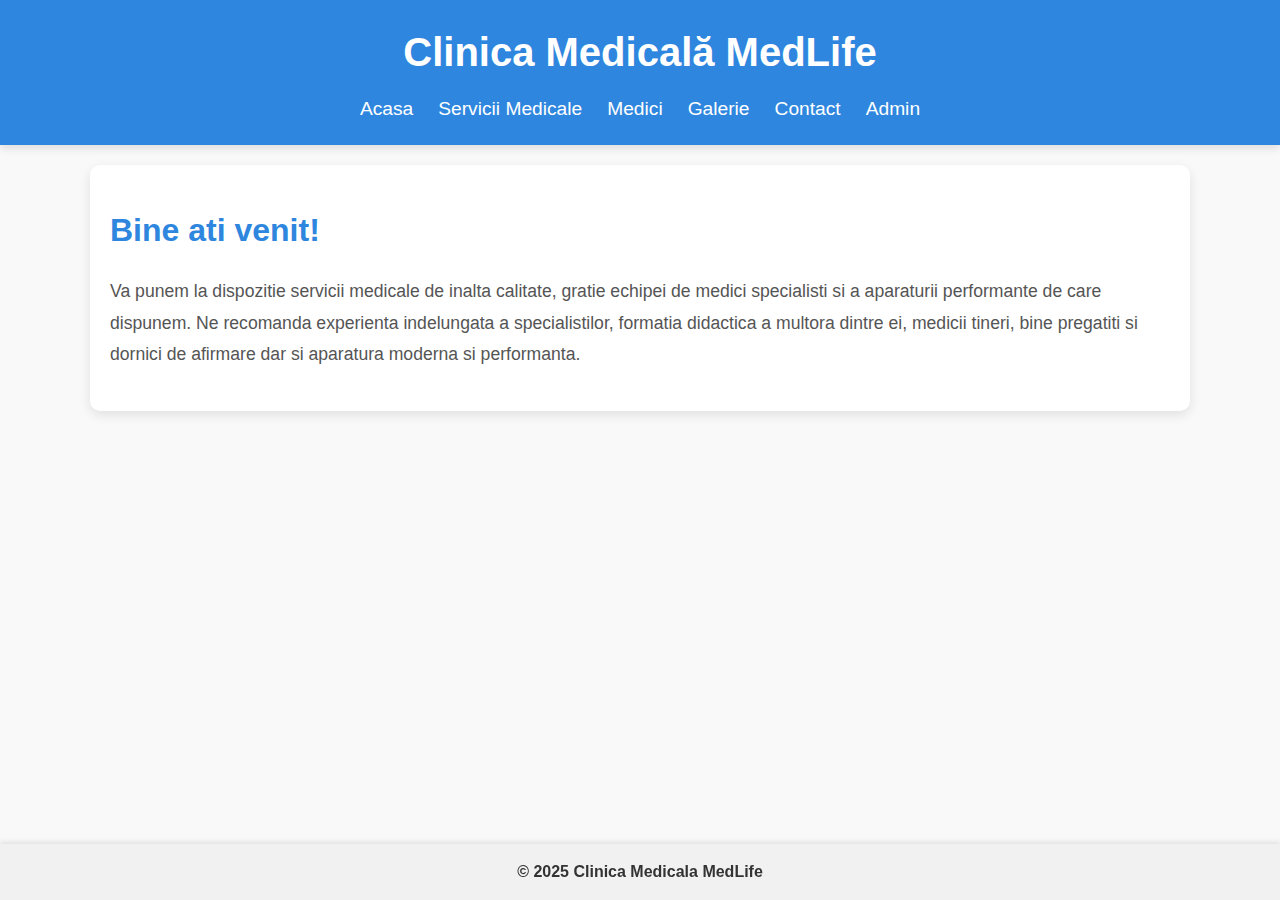
<file: index.html>
<!DOCTYPE html>
<html lang="ro">
<head>
  <meta charset="UTF-8" />
  <title>Clinica Medicala - Acasa</title>
  <link rel="stylesheet" href="css/index.css" />
</head>
<body>
  <header class="header">
    <h1 class="header__title">Clinica Medicală MedLife</h1>
    <nav class="nav">
      <ul class="nav__list">
        <li class="nav__item"><a class="nav__link" href="index.html">Acasa</a></li>
        <li class="nav__item"><a class="nav__link" href="servicii.html">Servicii Medicale</a></li>
        <li class="nav__item"><a class="nav__link" href="medici.html">Medici</a></li>
        <li class="nav__item"><a class="nav__link" href="galerie.html">Galerie</a></li>
        <li class="nav__item"><a class="nav__link" href="contact.html">Contact</a></li>
        <li class="nav__item"><a class="nav__link" href="php/login.php">Admin</a></li>
      </ul>
    </nav>
  </header>

  <main class="main-content">
    <h2 class="main-content__title">Bine ati venit!</h2>
    <p class="main-content__text">
      Va punem la dispozitie servicii medicale de inalta calitate, 
      gratie echipei de medici specialisti si a aparaturii performante de care dispunem. 
      Ne recomanda experienta indelungata a specialistilor, formatia didactica a multora dintre ei, 
      medicii tineri, bine pregatiti si dornici de afirmare dar si aparatura moderna si performanta.
    </p>
  </main>

  <footer class="footer">
    <p class="footer__text">&copy; 2025 Clinica Medicala MedLife</p>
  </footer>
</body>
</html>
</file>
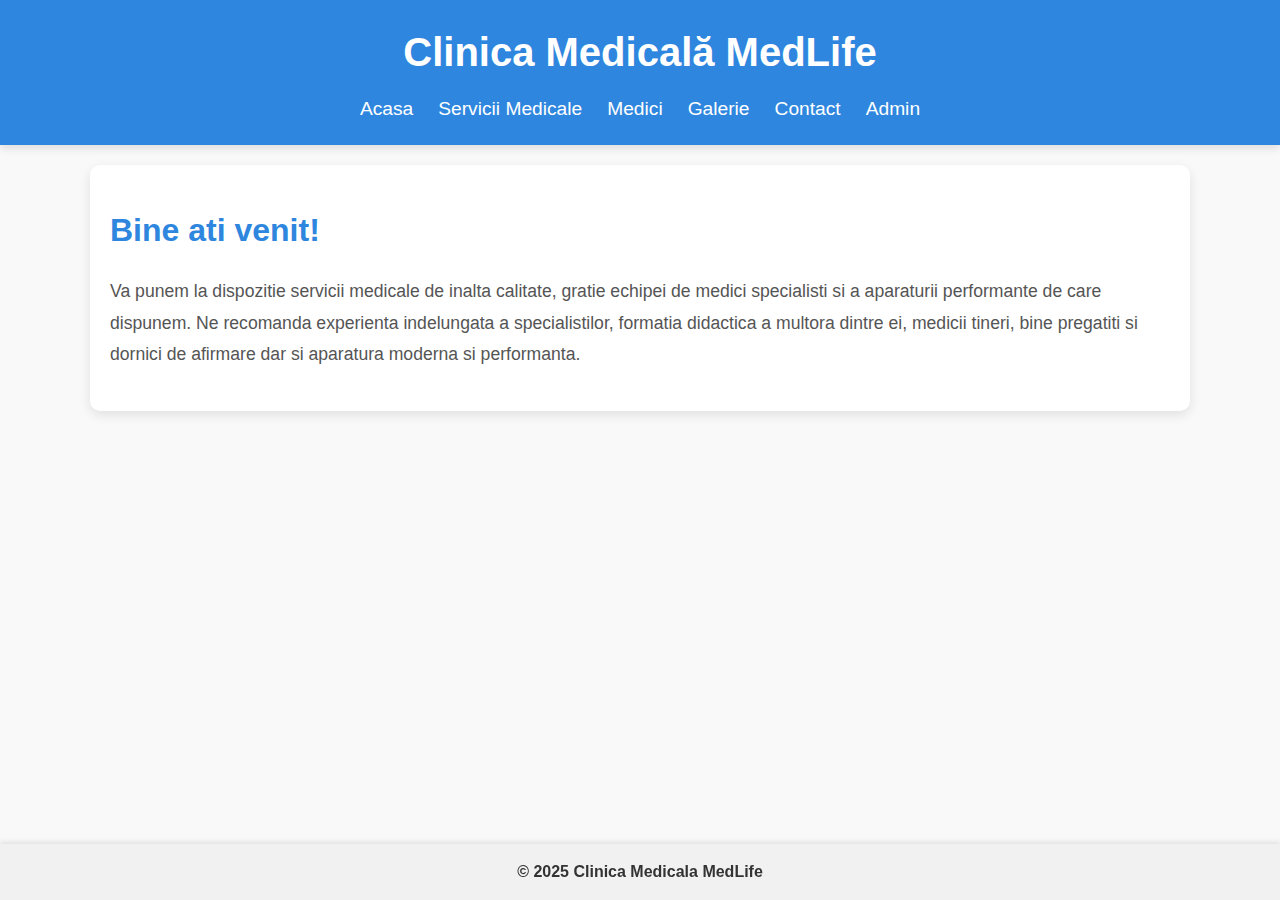
<file: Tema2/index.html>
<!DOCTYPE html>
<html lang="ro">
<head>
  <meta charset="UTF-8" />
  <title>Clinica Medicala - Acasa</title>
  <link rel="stylesheet" href="css/index.css" />
</head>
<body>
  <header class="header">
    <h1 class="header__title">Clinica Medicală MedLife</h1>
    <nav class="nav">
      <ul class="nav__list">
        <li class="nav__item"><a class="nav__link" href="index.html">Acasa</a></li>
        <li class="nav__item"><a class="nav__link" href="servicii.html">Servicii Medicale</a></li>
        <li class="nav__item"><a class="nav__link" href="medici.html">Medici</a></li>
        <li class="nav__item"><a class="nav__link" href="galerie.html">Galerie</a></li>
        <li class="nav__item"><a class="nav__link" href="contact.html">Contact</a></li>
        <li class="nav__item"><a class="nav__link" href="php/login.php">Admin</a></li>
      </ul>
    </nav>
  </header>

  <main class="main-content">
    <h2 class="main-content__title">Bine ati venit!</h2>
    <p class="main-content__text">
      Va punem la dispozitie servicii medicale de inalta calitate, 
      gratie echipei de medici specialisti si a aparaturii performante de care dispunem. 
      Ne recomanda experienta indelungata a specialistilor, formatia didactica a multora dintre ei, 
      medicii tineri, bine pregatiti si dornici de afirmare dar si aparatura moderna si performanta.
    </p>
  </main>

  <footer class="footer">
    <p class="footer__text">&copy; 2025 Clinica Medicala MedLife</p>
  </footer>
</body>
</html>
</file>
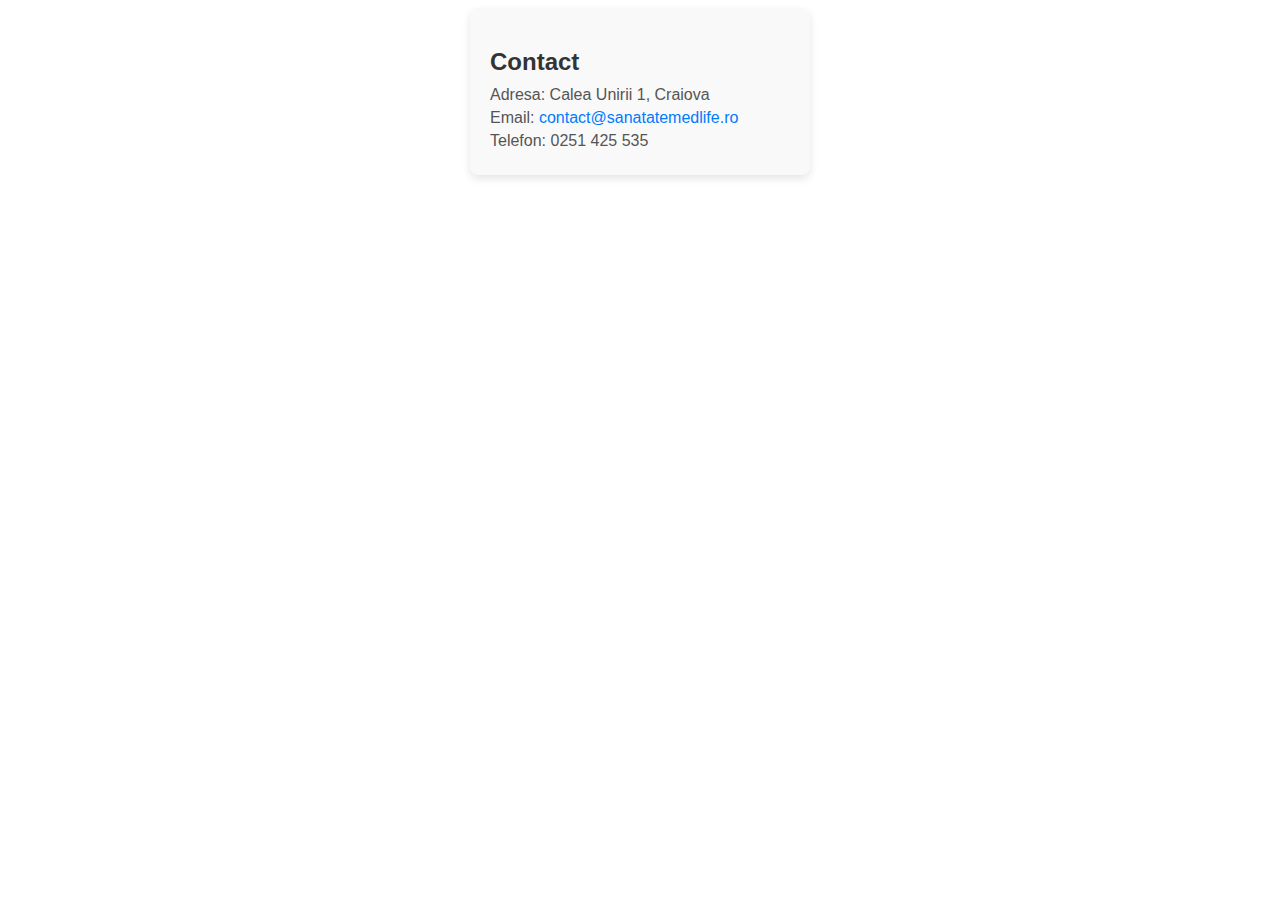
<file: contact.html>
<!DOCTYPE html>
<html lang="ro">
<head>
    <meta charset="UTF-8">
    <title>Contact</title>
    <link rel="stylesheet" href="css/contact.css">
</head>
<body>

    <div class="contact-section">
        <h2>Contact</h2>
        <p>Adresa: Calea Unirii 1, Craiova</p>
        <p>Email: <a href="mailto:contact@sanatatemedlife.ro">contact@sanatatemedlife.ro</a></p>
        <p>Telefon: 0251 425 535</p>
    </div>

</body>
</html>
</file>
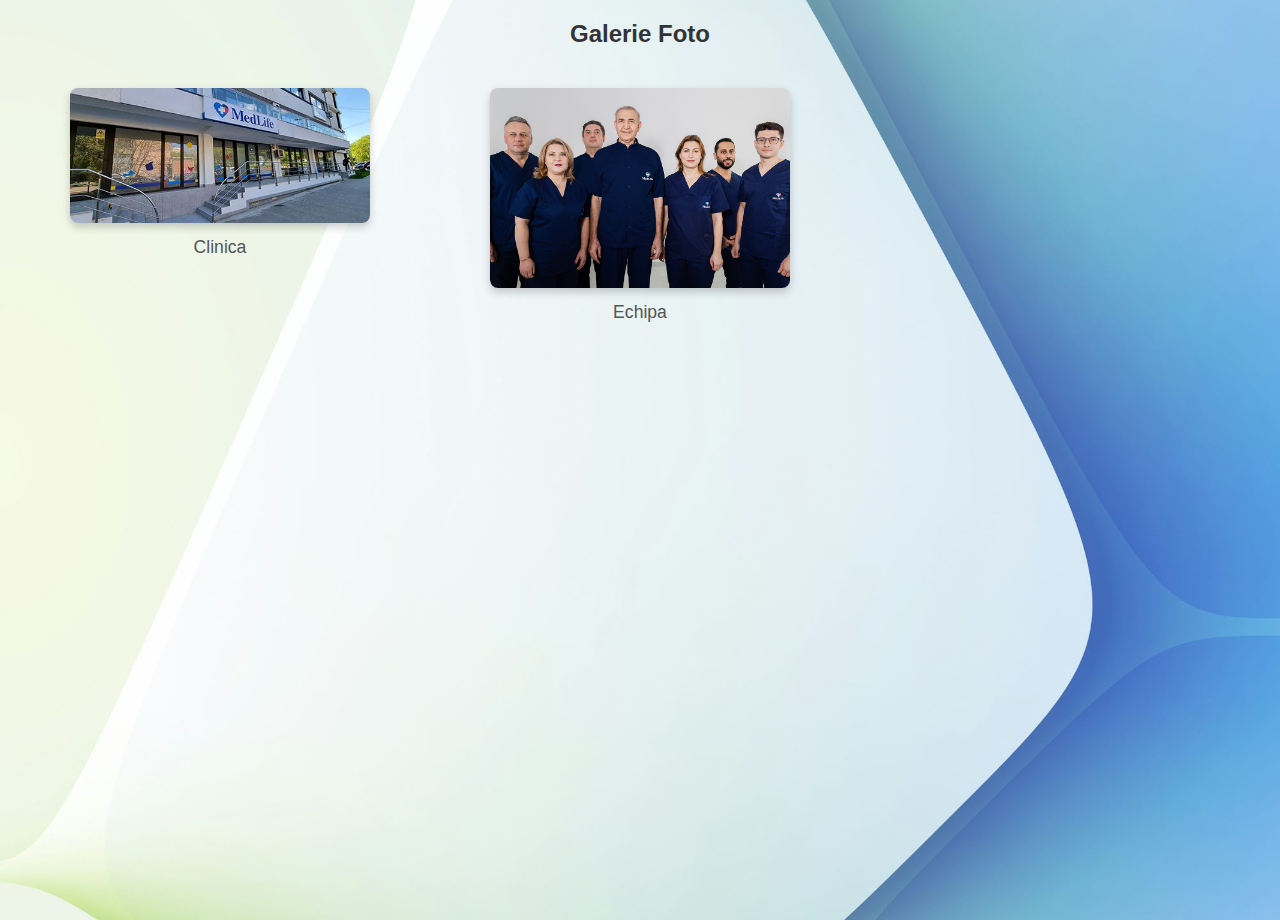
<file: galerie.html>
<!DOCTYPE html>
<html lang="ro">
<head>
  <meta charset="UTF-8">
  <title>Galerie Foto</title>
  <link rel="stylesheet" href="css/galerie.css">
</head>
<body>
  <h2 class="titlu-galerie">Galerie Foto</h2>

  <div class="container-galerie">
    <div class="item-galerie">
      <img src="images/clinica_medlife.jpg" class="imagine-galerie" alt="Clinica">
      <p class="descriere-galerie">Clinica</p>
    </div>
    <div class="item-galerie">
      <img src="images/echipa_medlife.jpg" class="imagine-galerie" alt="Echipa">
      <p class="descriere-galerie">Echipa</p>
    </div>
  </div>

</body>
</html>
</file>
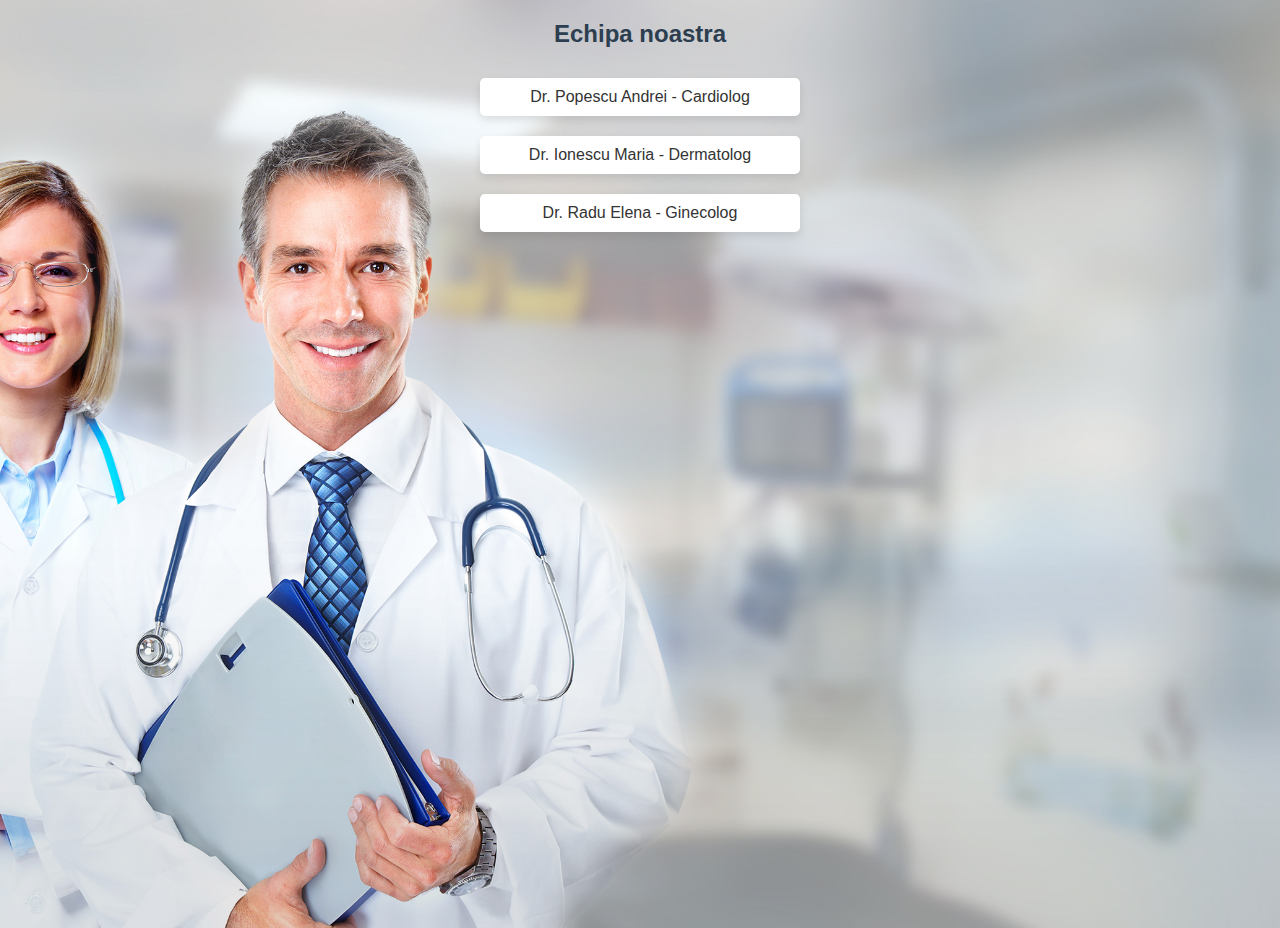
<file: medici.html>
<!DOCTYPE html>
<html lang="ro">
<head>
  <meta charset="UTF-8" />
  <title>Echipa Noastra</title>
  <link rel="stylesheet" type="text/css" href="css/medici.css" />
</head>
<body>
  <h2 class="medici-title">Echipa noastra</h2>
  <ul class="team-list">
    <li class="team-member">Dr. Popescu Andrei - Cardiolog</li>
    <li class="team-member">Dr. Ionescu Maria - Dermatolog</li>
    <li class="team-member">Dr. Radu Elena - Ginecolog</li>
  </ul>
</body>
</html>
</file>
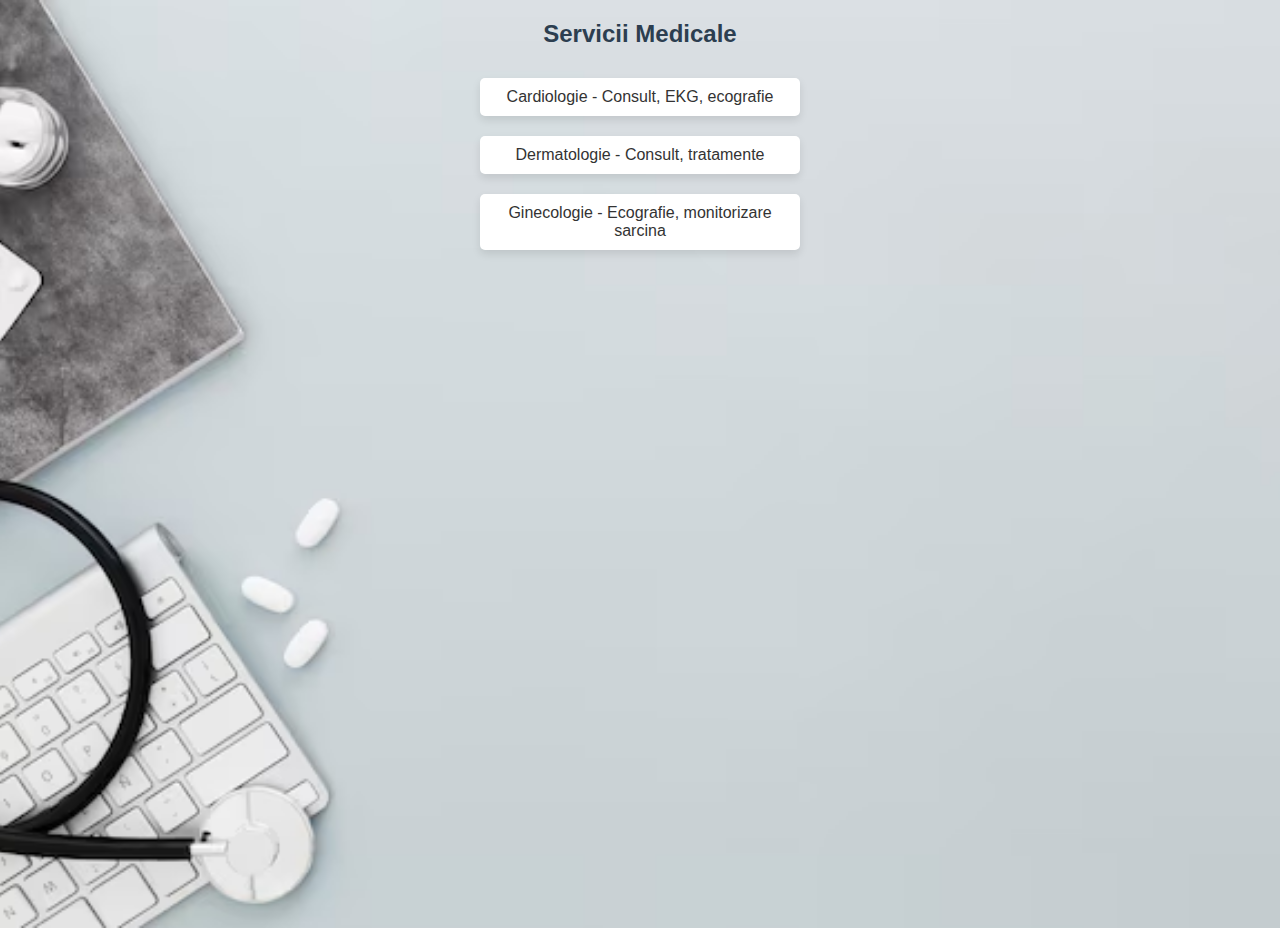
<file: servicii.html>
<!DOCTYPE html>
<html lang="ro">
<head>
  <meta charset="UTF-8" />
  <title>Servicii Medicale</title>
  <link rel="stylesheet" href="css/servicii.css" />
</head>
<body>
  <h2 class="servicii-title">Servicii Medicale</h2>
  <ul class="servicii-list">
    <li class="servicii-item">Cardiologie - Consult, EKG, ecografie</li>
    <li class="servicii-item">Dermatologie - Consult, tratamente</li>
    <li class="servicii-item">Ginecologie - Ecografie, monitorizare sarcina</li>
  </ul>
</body>
</html>
</file>
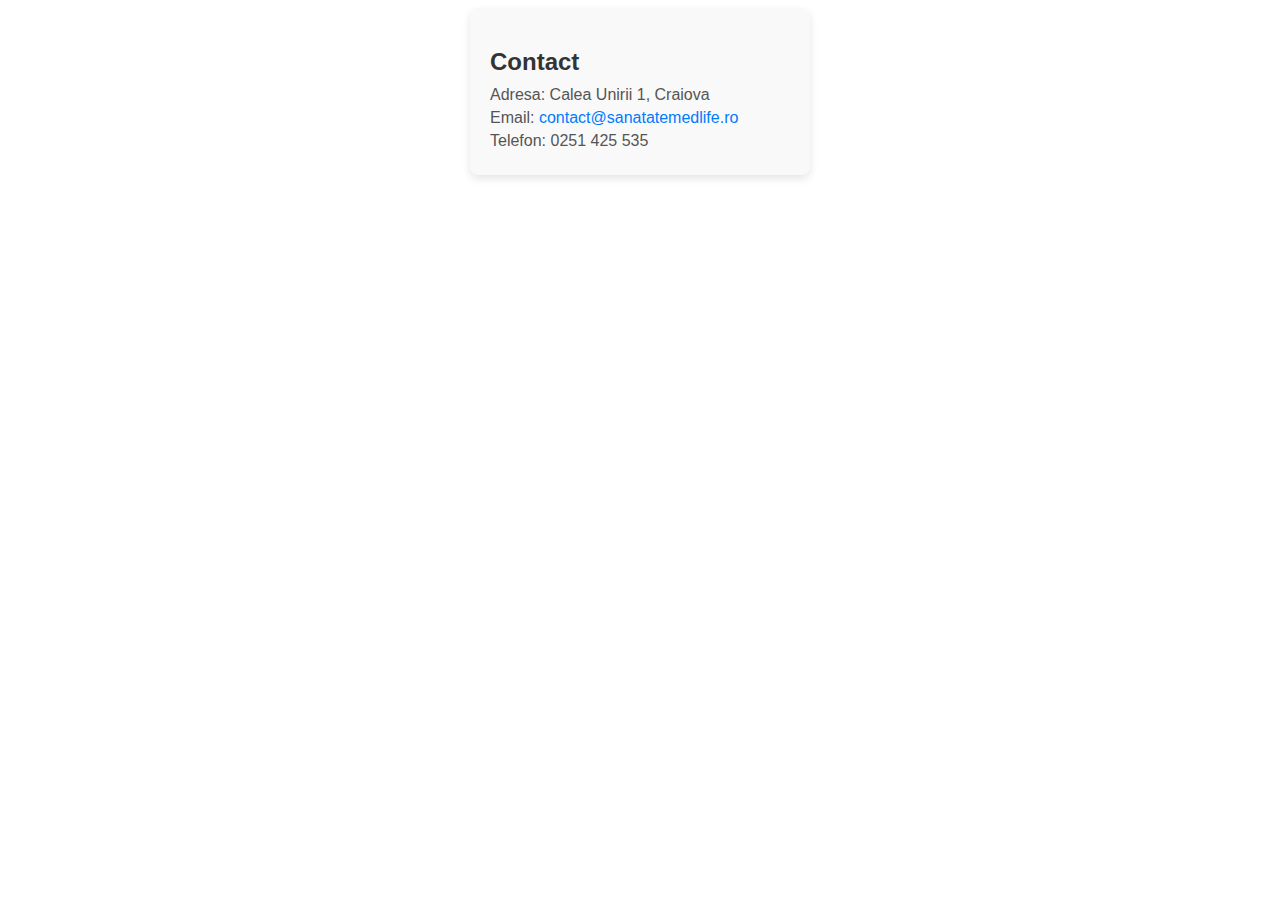
<file: Tema2/contact.html>
<!DOCTYPE html>
<html lang="ro">
<head>
    <meta charset="UTF-8">
    <title>Contact</title>
    <link rel="stylesheet" href="css/contact.css">
</head>
<body>

    <div class="contact-section">
        <h2>Contact</h2>
        <p>Adresa: Calea Unirii 1, Craiova</p>
        <p>Email: <a href="mailto:contact@sanatatemedlife.ro">contact@sanatatemedlife.ro</a></p>
        <p>Telefon: 0251 425 535</p>
    </div>

</body>
</html>
</file>
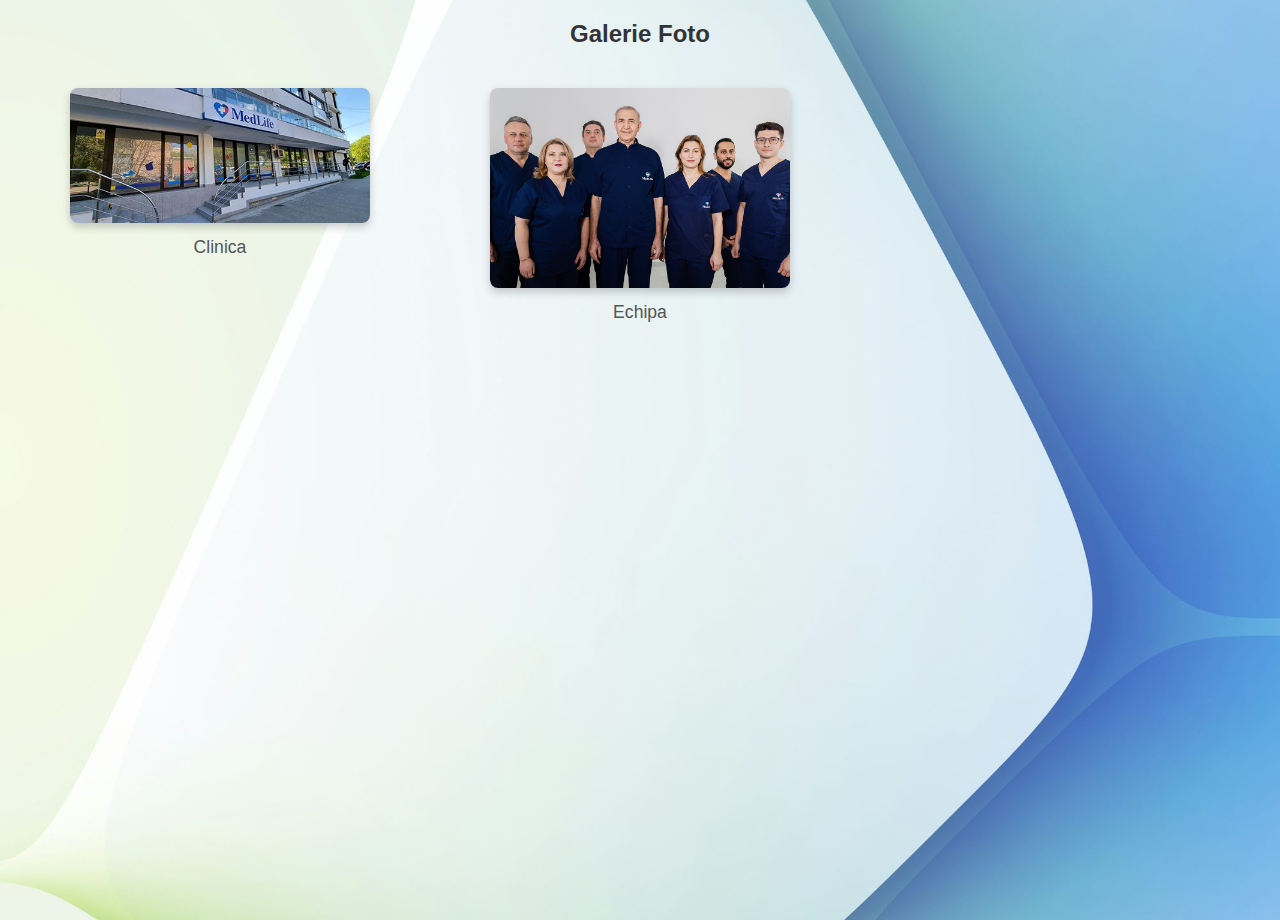
<file: Tema2/galerie.html>
<!DOCTYPE html>
<html lang="ro">
<head>
  <meta charset="UTF-8">
  <title>Galerie Foto</title>
  <link rel="stylesheet" href="css/galerie.css">
</head>
<body>
  <h2 class="titlu-galerie">Galerie Foto</h2>

  <div class="container-galerie">
    <div class="item-galerie">
      <img src="images/clinica_medlife.jpg" class="imagine-galerie" alt="Clinica">
      <p class="descriere-galerie">Clinica</p>
    </div>
    <div class="item-galerie">
      <img src="images/echipa_medlife.jpg" class="imagine-galerie" alt="Echipa">
      <p class="descriere-galerie">Echipa</p>
    </div>
  </div>

</body>
</html>
</file>
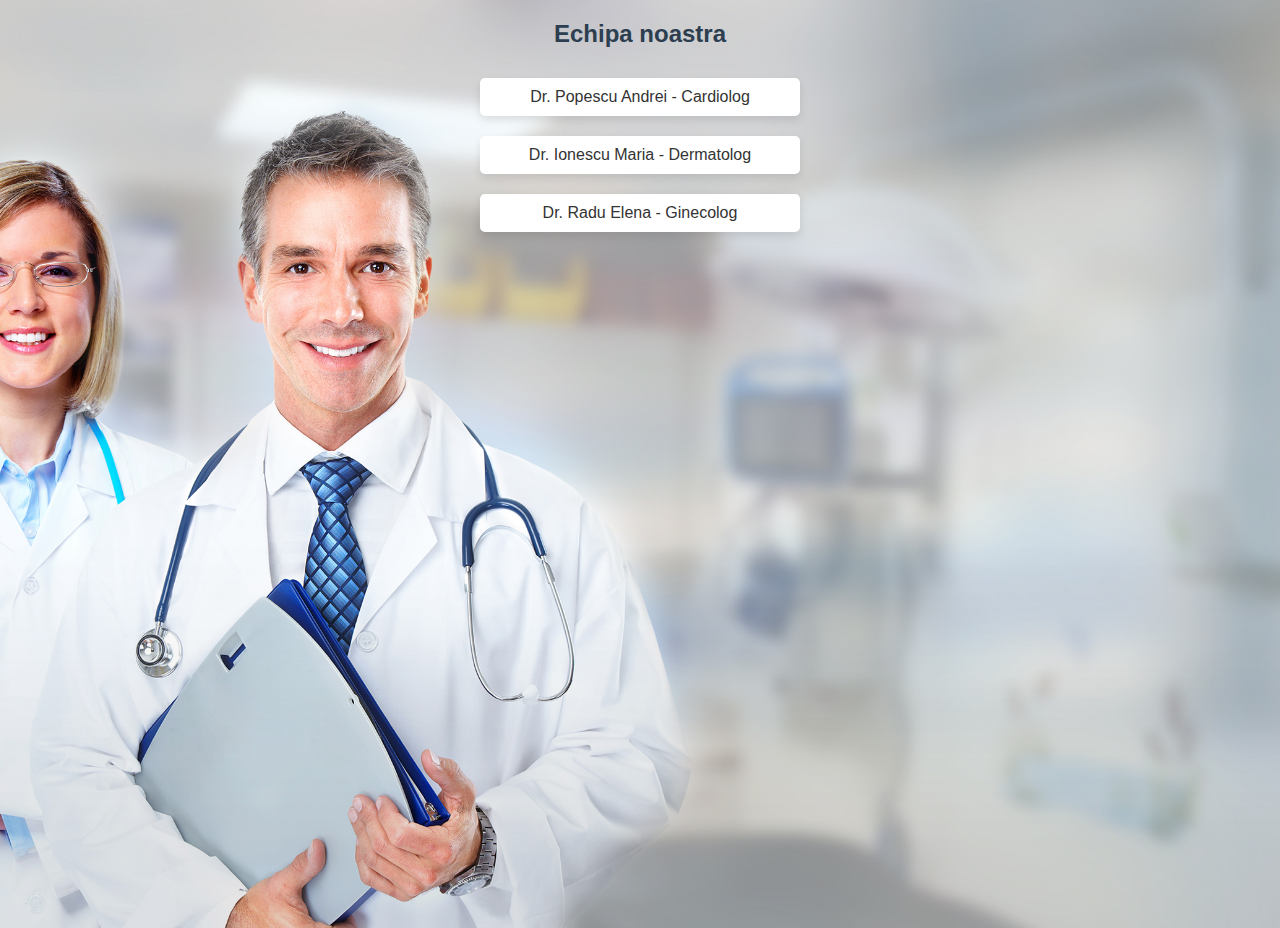
<file: Tema2/medici.html>
<!DOCTYPE html>
<html lang="ro">
<head>
  <meta charset="UTF-8" />
  <title>Echipa Noastra</title>
  <link rel="stylesheet" type="text/css" href="css/medici.css" />
</head>
<body>
  <h2 class="medici-title">Echipa noastra</h2>
  <ul class="team-list">
    <li class="team-member">Dr. Popescu Andrei - Cardiolog</li>
    <li class="team-member">Dr. Ionescu Maria - Dermatolog</li>
    <li class="team-member">Dr. Radu Elena - Ginecolog</li>
  </ul>
</body>
</html>
</file>
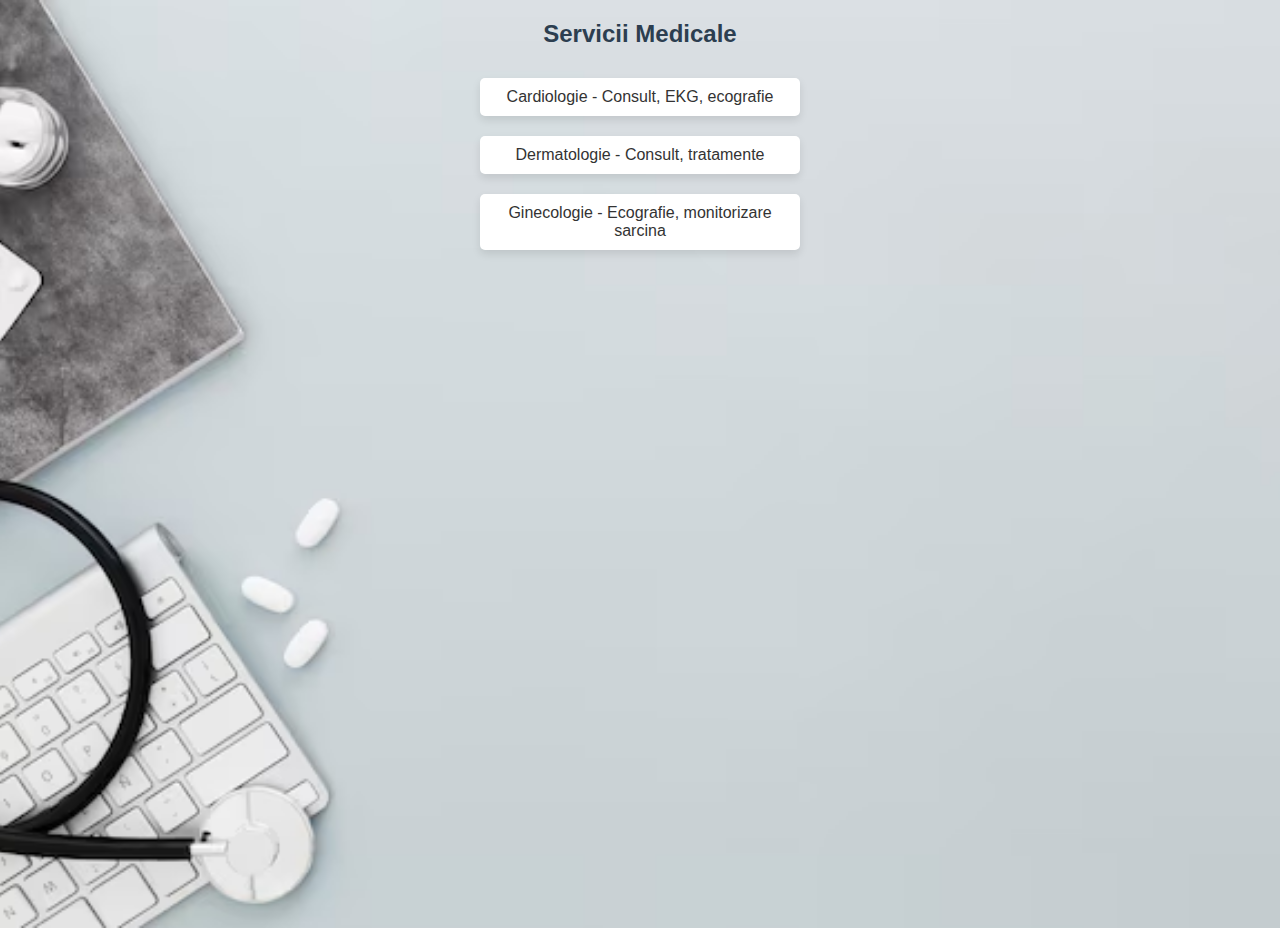
<file: Tema2/servicii.html>
<!DOCTYPE html>
<html lang="ro">
<head>
  <meta charset="UTF-8" />
  <title>Servicii Medicale</title>
  <link rel="stylesheet" href="css/servicii.css" />
</head>
<body>
  <h2 class="servicii-title">Servicii Medicale</h2>
  <ul class="servicii-list">
    <li class="servicii-item">Cardiologie - Consult, EKG, ecografie</li>
    <li class="servicii-item">Dermatologie - Consult, tratamente</li>
    <li class="servicii-item">Ginecologie - Ecografie, monitorizare sarcina</li>
  </ul>
</body>
</html>
</file>
<file: css/index.css>
/* se selecteaza toate elementele din pagina */
* {
  margin: 0;
  padding: 0;
  box-sizing: border-box;
}


body {
  font-family: 'Arial', sans-serif;
  line-height: 1.6;
  background-color: #f9f9f9;
  color: #333;
}


.header {
  background-color: #2e86de;
  color: white;
  padding: 20px;
  text-align: center;
  box-shadow: 0 4px 8px rgba(0, 0, 0, 0.1);
}

.header__title {
  font-size: 2.5rem;
  font-weight: 700;
}


.nav__list {
  list-style-type: none;
  padding: 0;
  display: flex;
  justify-content: center;
  gap: 25px;
  margin-top: 10px;
}

.nav__link {
  color: white;
  text-decoration: none;
  font-size: 1.2rem;
  transition: color 0.3s;
}

.nav__link:hover {
  color: #ffcc00;
}


.main-content {
  padding: 40px 20px;
  max-width: 1100px;
  margin: 20px auto 0 auto;
  background-color: white;
  box-shadow: 0 4px 12px rgba(0, 0, 0, 0.1);
  border-radius: 10px;
}

.main-content__title {
  font-size: 2rem;
  color: #2e86de;
  margin-bottom: 20px;
}

.main-content__text {
  font-size: 1.1rem;
  line-height: 1.8;
  color: #555;
}


.footer {
  background-color: #f1f1f1;
  color: #333;
  text-align: center;
  padding: 15px;
  font-size: 1rem;
  position: fixed;
  width: 100%;
  bottom: 0;
  box-shadow: 0 -2px 5px rgba(0, 0, 0, 0.1);
}

.footer__text {
  font-weight: 600;
}
</file>
<file: Tema2/css/index.css>
/* se selecteaza toate elementele din pagina */
* {
  margin: 0;
  padding: 0;
  box-sizing: border-box;
}


body {
  font-family: 'Arial', sans-serif;
  line-height: 1.6;
  background-color: #f9f9f9;
  color: #333;
}


.header {
  background-color: #2e86de;
  color: white;
  padding: 20px;
  text-align: center;
  box-shadow: 0 4px 8px rgba(0, 0, 0, 0.1);
}

.header__title {
  font-size: 2.5rem;
  font-weight: 700;
}


.nav__list {
  list-style-type: none;
  padding: 0;
  display: flex;
  justify-content: center;
  gap: 25px;
  margin-top: 10px;
}

.nav__link {
  color: white;
  text-decoration: none;
  font-size: 1.2rem;
  transition: color 0.3s;
}

.nav__link:hover {
  color: #ffcc00;
}


.main-content {
  padding: 40px 20px;
  max-width: 1100px;
  margin: 20px auto 0 auto;
  background-color: white;
  box-shadow: 0 4px 12px rgba(0, 0, 0, 0.1);
  border-radius: 10px;
}

.main-content__title {
  font-size: 2rem;
  color: #2e86de;
  margin-bottom: 20px;
}

.main-content__text {
  font-size: 1.1rem;
  line-height: 1.8;
  color: #555;
}


.footer {
  background-color: #f1f1f1;
  color: #333;
  text-align: center;
  padding: 15px;
  font-size: 1rem;
  position: fixed;
  width: 100%;
  bottom: 0;
  box-shadow: 0 -2px 5px rgba(0, 0, 0, 0.1);
}

.footer__text {
  font-weight: 600;
}
</file>
<file: css/contact.css>
.contact-section {
    font-family: Arial, sans-serif;
    background-color: #f9f9f9;
    padding: 20px;
    border-radius: 8px;
    box-shadow: 0 4px 8px rgba(0, 0, 0, 0.1);
    width: 300px;
    margin: 0 auto;
}

.contact-section h2 {
    color: #333;
    font-size: 24px;
    margin-bottom: 10px;
}

.contact-section p {
    color: #555;
    font-size: 16px;
    margin: 5px 0;
}

.contact-section p a {
    color: #007bff;
    text-decoration: none;
}

.contact-section p a:hover {
    text-decoration: underline;
}
</file>
<file: css/galerie.css>
body {
  height: 100vh;
  background-image: url('../images/background_galerie.jpg');
  background-size: cover;
  background-position: center;
  background-repeat: no-repeat;
  margin: 0;
  font-family: Arial, sans-serif;
}

.titlu-galerie {
  text-align: center;
  margin-top: 20px;
  color: #333;
}

.container-galerie {
  display: grid;
  grid-template-columns: repeat(auto-fill, minmax(300px, 1fr));
  gap: 20px;
  justify-items: center;
  padding: 20px;
}

.item-galerie {
  text-align: center;
}

.imagine-galerie {
  width: 100%;
  max-width: 300px;
  border-radius: 8px;
  box-shadow: 0 4px 8px rgba(0, 0, 0, 0.2);
  transition: transform 0.3s ease-in-out;
}

.imagine-galerie:hover {
  transform: scale(1.05);
} 

.descriere-galerie {
  font-size: 1.1rem;
  color: #555;
  margin-top: 10px;
}
</file>
<file: css/medici.css>
.medici-title {
  color: #2c3e50;
  text-align: center;
  margin-top: 20px;
}

body {
 font-family: Arial, sans-serif;
  color: #333;
  height: 100vh;
  background-image: url('../images/background_medici.jpg');
  background-size: cover;
  background-position: center;
  background-repeat: no-repeat;
}


.team-list {
  list-style-type: none;
  padding: 0;
  margin: 0;
  display: flex;
  justify-content: center;
  flex-direction: column;
  align-items: center;
}

.team-member {
  background-color: #fff;
  padding: 10px;
  margin: 10px 0;
  border-radius: 5px;
  box-shadow: 0 4px 8px rgba(0, 0, 0, 0.1);
  width: 300px;
  text-align: center;
  transition: transform 0.3s ease;
}

.team-member:hover {
  transform: scale(1.05);
  background-color: #e3f2fd;
}
</file>
<file: css/servicii.css>
body {
  font-family: Arial, sans-serif;
  color: #333;
  height: 100vh;
  background-image: url('../images/background_servicii.avif');
  background-size: cover;
  background-position: center;
  background-repeat: no-repeat;
}


.servicii-title {
  color: #2c3e50;
  text-align: center;
  margin-top: 20px;
}


.servicii-list {
  list-style-type: none;
  padding: 0;
  margin: 0;
  display: flex;
  justify-content: center;
  flex-direction: column;
  align-items: center;
}


.servicii-item {
  background-color: #fff;
  padding: 10px;
  margin: 10px 0;
  border-radius: 5px;
  box-shadow: 0 4px 8px rgba(0, 0, 0, 0.1);
  width: 300px;
  text-align: center;
  transition: transform 0.3s ease;
}


.servicii-item:hover {
  transform: scale(1.05);
  background-color: #e3f2fd;
}
</file>
<file: Tema2/css/contact.css>
.contact-section {
    font-family: Arial, sans-serif;
    background-color: #f9f9f9;
    padding: 20px;
    border-radius: 8px;
    box-shadow: 0 4px 8px rgba(0, 0, 0, 0.1);
    width: 300px;
    margin: 0 auto;
}

.contact-section h2 {
    color: #333;
    font-size: 24px;
    margin-bottom: 10px;
}

.contact-section p {
    color: #555;
    font-size: 16px;
    margin: 5px 0;
}

.contact-section p a {
    color: #007bff;
    text-decoration: none;
}

.contact-section p a:hover {
    text-decoration: underline;
}
</file>
<file: Tema2/css/galerie.css>
body {
  height: 100vh;
  background-image: url('../images/background_galerie.jpg');
  background-size: cover;
  background-position: center;
  background-repeat: no-repeat;
  margin: 0;
  font-family: Arial, sans-serif;
}

.titlu-galerie {
  text-align: center;
  margin-top: 20px;
  color: #333;
}

.container-galerie {
  display: grid;
  grid-template-columns: repeat(auto-fill, minmax(300px, 1fr));
  gap: 20px;
  justify-items: center;
  padding: 20px;
}

.item-galerie {
  text-align: center;
}

.imagine-galerie {
  width: 100%;
  max-width: 300px;
  border-radius: 8px;
  box-shadow: 0 4px 8px rgba(0, 0, 0, 0.2);
  transition: transform 0.3s ease-in-out;
}

.imagine-galerie:hover {
  transform: scale(1.05);
} 

.descriere-galerie {
  font-size: 1.1rem;
  color: #555;
  margin-top: 10px;
}
</file>
<file: Tema2/css/medici.css>
.medici-title {
  color: #2c3e50;
  text-align: center;
  margin-top: 20px;
}

body {
 font-family: Arial, sans-serif;
  color: #333;
  height: 100vh;
  background-image: url('../images/background_medici.jpg');
  background-size: cover;
  background-position: center;
  background-repeat: no-repeat;
}


.team-list {
  list-style-type: none;
  padding: 0;
  margin: 0;
  display: flex;
  justify-content: center;
  flex-direction: column;
  align-items: center;
}

.team-member {
  background-color: #fff;
  padding: 10px;
  margin: 10px 0;
  border-radius: 5px;
  box-shadow: 0 4px 8px rgba(0, 0, 0, 0.1);
  width: 300px;
  text-align: center;
  transition: transform 0.3s ease;
}

.team-member:hover {
  transform: scale(1.05);
  background-color: #e3f2fd;
}
</file>
<file: Tema2/css/servicii.css>
body {
  font-family: Arial, sans-serif;
  color: #333;
  height: 100vh;
  background-image: url('../images/background_servicii.avif');
  background-size: cover;
  background-position: center;
  background-repeat: no-repeat;
}


.servicii-title {
  color: #2c3e50;
  text-align: center;
  margin-top: 20px;
}


.servicii-list {
  list-style-type: none;
  padding: 0;
  margin: 0;
  display: flex;
  justify-content: center;
  flex-direction: column;
  align-items: center;
}


.servicii-item {
  background-color: #fff;
  padding: 10px;
  margin: 10px 0;
  border-radius: 5px;
  box-shadow: 0 4px 8px rgba(0, 0, 0, 0.1);
  width: 300px;
  text-align: center;
  transition: transform 0.3s ease;
}


.servicii-item:hover {
  transform: scale(1.05);
  background-color: #e3f2fd;
}
</file>
